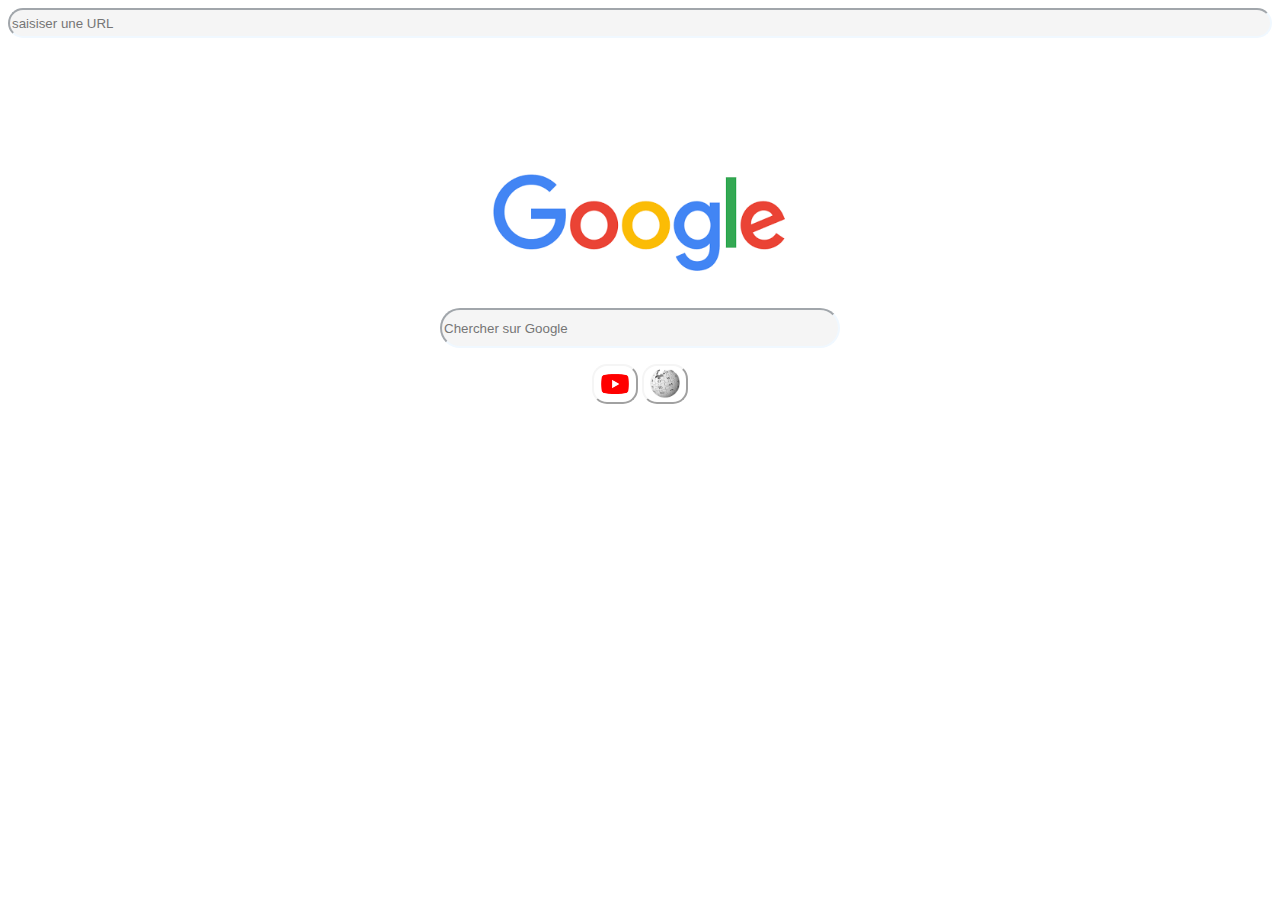
<file: index.html>
<html>
<head>
    <title>
        Nouvelle onglet|Google
    </title>
    <link rel="stylesheet" href="s.css">
</head>
<body>
    <form action="https://">
        <input id="search" name="/" placeholder="saisiser une URL" type="input">
    </form>
    <p></p><br>
    <p></p><br>
    <p></p><br>
    <p></p><br>
    <center id="12">
    <img height="100" src="google.png" alt="google">
    <form action="https://google.com/search">
        <p></p><br>
        <input name="q" type="input" class="search-bar" placeholder="Chercher sur Google">
        </form>
        <div>
            <button>
                <a href="Youtube.html">
                    <img height="30" src="ytlogo.png" alt="accéder a youtube">
                </a>
            </button>
            <button>
                <a href="Wikipedia.html">
                    <img height="30" src="wikilogo.png" alt="accéder a wikipedia">
                </a>
            </button>
    </div>
    </center>
</body>
</html>
</file>
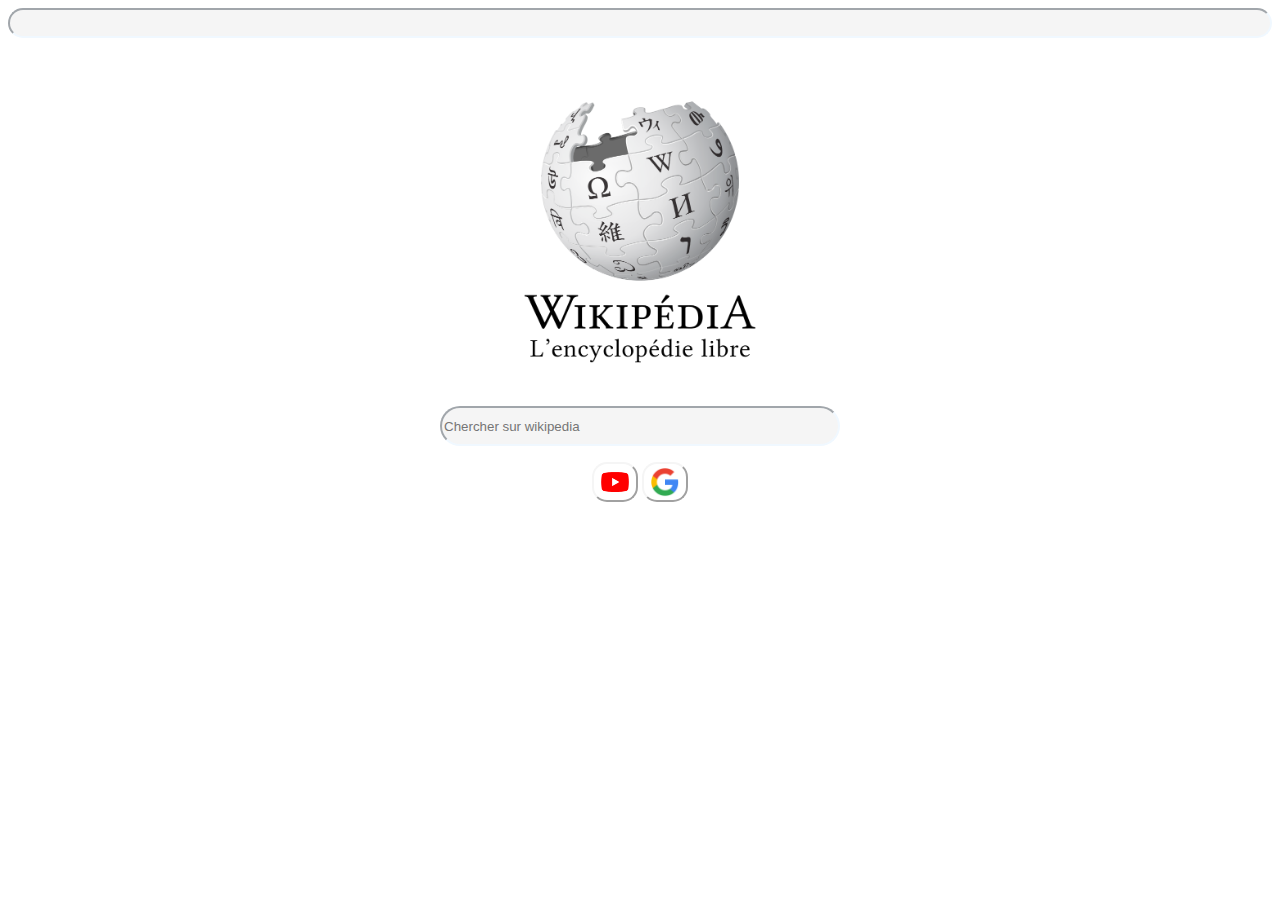
<file: Wikipedia.html>
<html>
<head>
    <title>
        Nouvelle onglet|Wikipedia
    </title>
    <link rel="stylesheet" href="s.css">
</head>
<body>
    <div>
        <input id="search" type="text">
    </div>
    <p></p><br>
    <center id="12">
    <img height="300" src="wikipedia.png" alt="wikipedia">
    <form action="https://wikipedia.org/wiki">
        <p></p><br>
        <input name="search" type="input" class="search-bar" placeholder="Chercher sur wikipedia">
        </form>
        <div>
            <button>
                <a href="Youtube.html">
                    <img height="30" src="ytlogo.png" alt="accéder a youtube">
                </a>
            </button>
            <button>
                <a href="index.html">
                    <img height="30" src="googlelogo.png" alt="accéder a google">
                </a>
            </button>
    </div>
    </center>
</body>
</html>
</file>
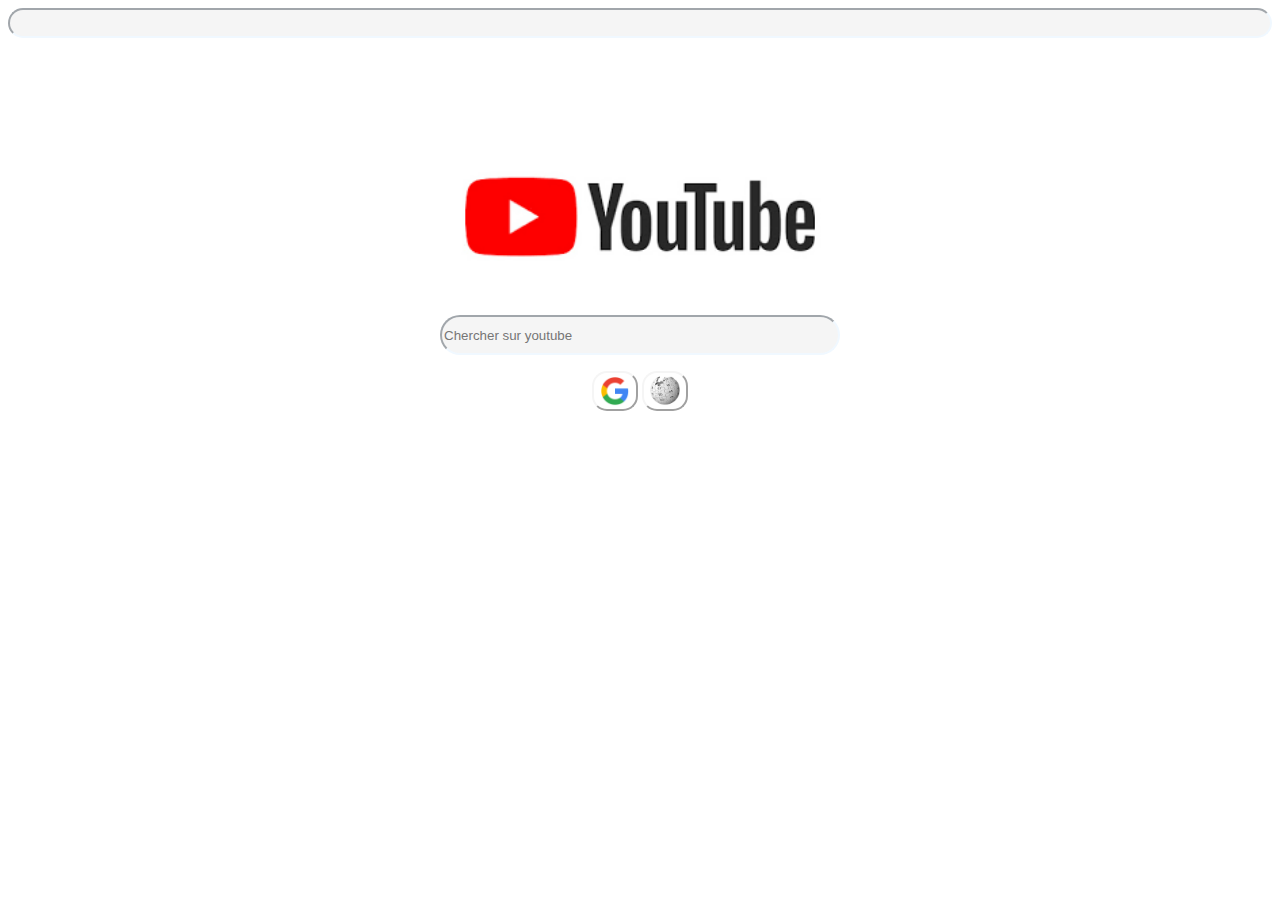
<file: Youtube.html>
<html>
<head>
    <title>
        Nouvelle onglet|Youtube
    </title>
    <link rel="stylesheet" href="s.css">
</head>
<body>
    <div>
        <input id="search" type="text">
    </div>
    <p></p><br>
    <p></p><br>
    <center id="12">
    <img height="175" src="youtube.png" alt="youtube">
    <form action="https://www.youtube.com/results?">
        <p></p><br>
        <input name="search_query" type="input" class="search-bar" placeholder="Chercher sur youtube">
    </form>
    <div>
            <button>
                <a href="index.html">
                    <img height="30" src="googlelogo.png" alt="accéder a google">
                </a>
            </button>
            <button>
                <a href="Wikipedia.html">
                    <img height="30" src="wikilogo.png" alt="accéder a wikipedia">
                </a>
            </button>
    </div>
    </center>
</body>
</html>
</file>
<file: s.css>
button{
    background-color: white;
    border-color: whitesmoke;
    border-radius: 15px;
    height: 40px;
}
input{
    width: 400px;
    height: 40px;
    border-radius: 50px;
    border-color: aliceblue;
    background-color: whitesmoke;
}
#12{
    display: flex;
    align-items: center;
    justify-content: center;
}
#search{
    width: 100%;
    height: 30px;
    justify-content: flex-start;
}
body{
    height: 90vh;
    position: relative;
}
</file>
